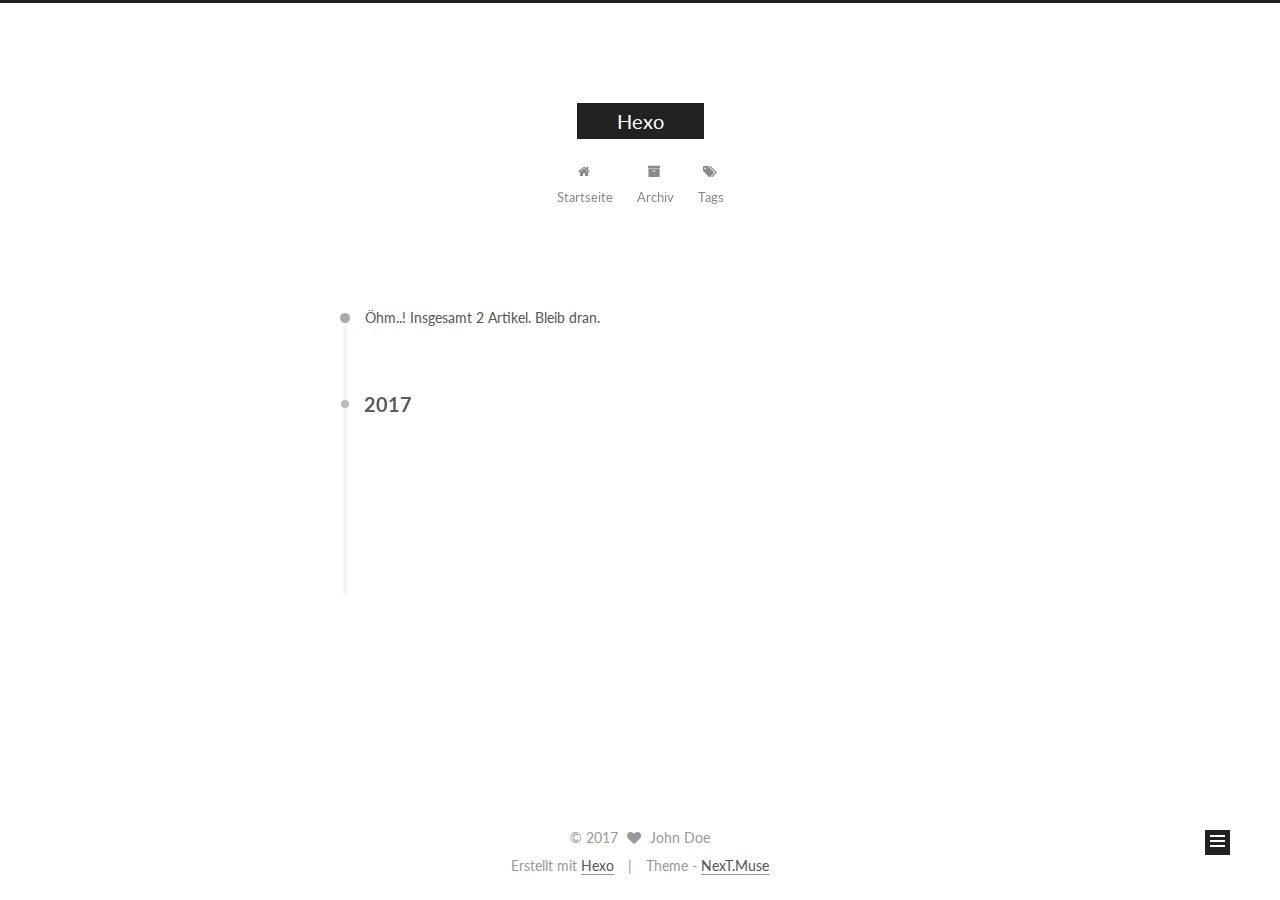
<file: archives/index.html>
<!doctype html>



  


<html class="theme-next muse use-motion" lang="">
<head>
  <meta charset="UTF-8"/>
<meta http-equiv="X-UA-Compatible" content="IE=edge" />
<meta name="viewport" content="width=device-width, initial-scale=1, maximum-scale=1"/>



<meta http-equiv="Cache-Control" content="no-transform" />
<meta http-equiv="Cache-Control" content="no-siteapp" />












  
  
  <link href="/lib/fancybox/source/jquery.fancybox.css?v=2.1.5" rel="stylesheet" type="text/css" />




  
  
  
  

  
    
    
  

  

  

  

  

  
    
    
    <link href="//fonts.googleapis.com/css?family=Lato:300,300italic,400,400italic,700,700italic&subset=latin,latin-ext" rel="stylesheet" type="text/css">
  






<link href="/lib/font-awesome/css/font-awesome.min.css?v=4.6.2" rel="stylesheet" type="text/css" />

<link href="/css/main.css?v=5.1.0" rel="stylesheet" type="text/css" />


  <meta name="keywords" content="Hexo, NexT" />








  <link rel="shortcut icon" type="image/x-icon" href="/favicon.ico?v=5.1.0" />






<meta property="og:type" content="website">
<meta property="og:title" content="Hexo">
<meta property="og:url" content="http://yoursite.com/archives/index.html">
<meta property="og:site_name" content="Hexo">
<meta name="twitter:card" content="summary">
<meta name="twitter:title" content="Hexo">



<script type="text/javascript" id="hexo.configurations">
  var NexT = window.NexT || {};
  var CONFIG = {
    root: '/',
    scheme: 'Muse',
    sidebar: {"position":"left","display":"post"},
    fancybox: true,
    motion: true,
    duoshuo: {
      userId: '0',
      author: 'Author'
    },
    algolia: {
      applicationID: '',
      apiKey: '',
      indexName: '',
      hits: {"per_page":10},
      labels: {"input_placeholder":"Search for Posts","hits_empty":"We didn't find any results for the search: ${query}","hits_stats":"${hits} results found in ${time} ms"}
    }
  };
</script>



  <link rel="canonical" href="http://yoursite.com/archives/"/>





  <title> Archiv | Hexo </title>
</head>

<body itemscope itemtype="http://schema.org/WebPage" lang="">

  










  
  
    
  

  <div class="container one-collumn sidebar-position-left  page-archive  ">
    <div class="headband"></div>

    <header id="header" class="header" itemscope itemtype="http://schema.org/WPHeader">
      <div class="header-inner"><div class="site-meta ">
  

  <div class="custom-logo-site-title">
    <a href="/"  class="brand" rel="start">
      <span class="logo-line-before"><i></i></span>
      <span class="site-title">Hexo</span>
      <span class="logo-line-after"><i></i></span>
    </a>
  </div>
    
      <p class="site-subtitle"></p>
    
</div>

<div class="site-nav-toggle">
  <button>
    <span class="btn-bar"></span>
    <span class="btn-bar"></span>
    <span class="btn-bar"></span>
  </button>
</div>

<nav class="site-nav">
  

  
    <ul id="menu" class="menu">
      
        
        <li class="menu-item menu-item-home">
          <a href="/" rel="section">
            
              <i class="menu-item-icon fa fa-fw fa-home"></i> <br />
            
            Startseite
          </a>
        </li>
      
        
        <li class="menu-item menu-item-archives">
          <a href="/archives" rel="section">
            
              <i class="menu-item-icon fa fa-fw fa-archive"></i> <br />
            
            Archiv
          </a>
        </li>
      
        
        <li class="menu-item menu-item-tags">
          <a href="/tags" rel="section">
            
              <i class="menu-item-icon fa fa-fw fa-tags"></i> <br />
            
            Tags
          </a>
        </li>
      

      
    </ul>
  

  
</nav>



 </div>
    </header>

    <main id="main" class="main">
      <div class="main-inner">
        <div class="content-wrap">
          <div id="content" class="content">
            

  <section id="posts" class="posts-collapse">
    <span class="archive-move-on"></span>

    <span class="archive-page-counter">
      
      
      
        
      
      Öhm..! Insgesamt 2 Artikel. Bleib dran.
    </span>

    

      
      
      

      
        
        <div class="collection-title">
          <h2 class="archive-year motion-element" id="archive-year-2017">2017</h2>
        </div>
      
      

      

  <article class="post post-type-normal" itemscope itemtype="http://schema.org/Article">
    <header class="post-header">

      <h1 class="post-title">
        
            <a class="post-title-link" href="/2017/02/07/My-New-Post/" itemprop="url">
              
                <span itemprop="name">My New Post</span>
              
            </a>
        
      </h1>

      <div class="post-meta">
        <time class="post-time" itemprop="dateCreated"
              datetime="2017-02-07T12:18:23+08:00"
              content="2017-02-07" >
          02-07
        </time>
      </div>

    </header>
  </article>



    

      
      
      

      
      

      

  <article class="post post-type-normal" itemscope itemtype="http://schema.org/Article">
    <header class="post-header">

      <h1 class="post-title">
        
            <a class="post-title-link" href="/2017/02/07/hello-world/" itemprop="url">
              
                <span itemprop="name">Hello World</span>
              
            </a>
        
      </h1>

      <div class="post-meta">
        <time class="post-time" itemprop="dateCreated"
              datetime="2017-02-07T11:32:39+08:00"
              content="2017-02-07" >
          02-07
        </time>
      </div>

    </header>
  </article>



    

  </section>

  


          
          </div>
          


          

        </div>
        
          
  
  <div class="sidebar-toggle">
    <div class="sidebar-toggle-line-wrap">
      <span class="sidebar-toggle-line sidebar-toggle-line-first"></span>
      <span class="sidebar-toggle-line sidebar-toggle-line-middle"></span>
      <span class="sidebar-toggle-line sidebar-toggle-line-last"></span>
    </div>
  </div>

  <aside id="sidebar" class="sidebar">
    <div class="sidebar-inner">

      

      

      <section class="site-overview sidebar-panel sidebar-panel-active">
        <div class="site-author motion-element" itemprop="author" itemscope itemtype="http://schema.org/Person">
          <img class="site-author-image" itemprop="image"
               src="/images/avatar.gif"
               alt="John Doe" />
          <p class="site-author-name" itemprop="name">John Doe</p>
          <p class="site-description motion-element" itemprop="description"></p>
        </div>
        <nav class="site-state motion-element">
        
          
            <div class="site-state-item site-state-posts">
              <a href="/archives">
                <span class="site-state-item-count">2</span>
                <span class="site-state-item-name">Artikel</span>
              </a>
            </div>
          

          

          

        </nav>

        

        <div class="links-of-author motion-element">
          
        </div>

        
        

        
        

        


      </section>

      

    </div>
  </aside>


        
      </div>
    </main>

    <footer id="footer" class="footer">
      <div class="footer-inner">
        <div class="copyright" >
  
  &copy; 
  <span itemprop="copyrightYear">2017</span>
  <span class="with-love">
    <i class="fa fa-heart"></i>
  </span>
  <span class="author" itemprop="copyrightHolder">John Doe</span>
</div>


<div class="powered-by">
  Erstellt mit  <a class="theme-link" href="https://hexo.io">Hexo</a>
</div>

<div class="theme-info">
  Theme -
  <a class="theme-link" href="https://github.com/iissnan/hexo-theme-next">
    NexT.Muse
  </a>
</div>


        

        
      </div>
    </footer>

    <div class="back-to-top">
      <i class="fa fa-arrow-up"></i>
    </div>
  </div>

  

<script type="text/javascript">
  if (Object.prototype.toString.call(window.Promise) !== '[object Function]') {
    window.Promise = null;
  }
</script>









  




  
  <script type="text/javascript" src="/lib/jquery/index.js?v=2.1.3"></script>

  
  <script type="text/javascript" src="/lib/fastclick/lib/fastclick.min.js?v=1.0.6"></script>

  
  <script type="text/javascript" src="/lib/jquery_lazyload/jquery.lazyload.js?v=1.9.7"></script>

  
  <script type="text/javascript" src="/lib/velocity/velocity.min.js?v=1.2.1"></script>

  
  <script type="text/javascript" src="/lib/velocity/velocity.ui.min.js?v=1.2.1"></script>

  
  <script type="text/javascript" src="/lib/fancybox/source/jquery.fancybox.pack.js?v=2.1.5"></script>


  


  <script type="text/javascript" src="/js/src/utils.js?v=5.1.0"></script>

  <script type="text/javascript" src="/js/src/motion.js?v=5.1.0"></script>



  
  

  
  
    <script type="text/javascript" id="motion.page.archive">
      $('.archive-year').velocity('transition.slideLeftIn');
    </script>
  


  


  <script type="text/javascript" src="/js/src/bootstrap.js?v=5.1.0"></script>



  



  




	





  





  

  




  
  

  

  

  

  


</body>
</html>
</file>
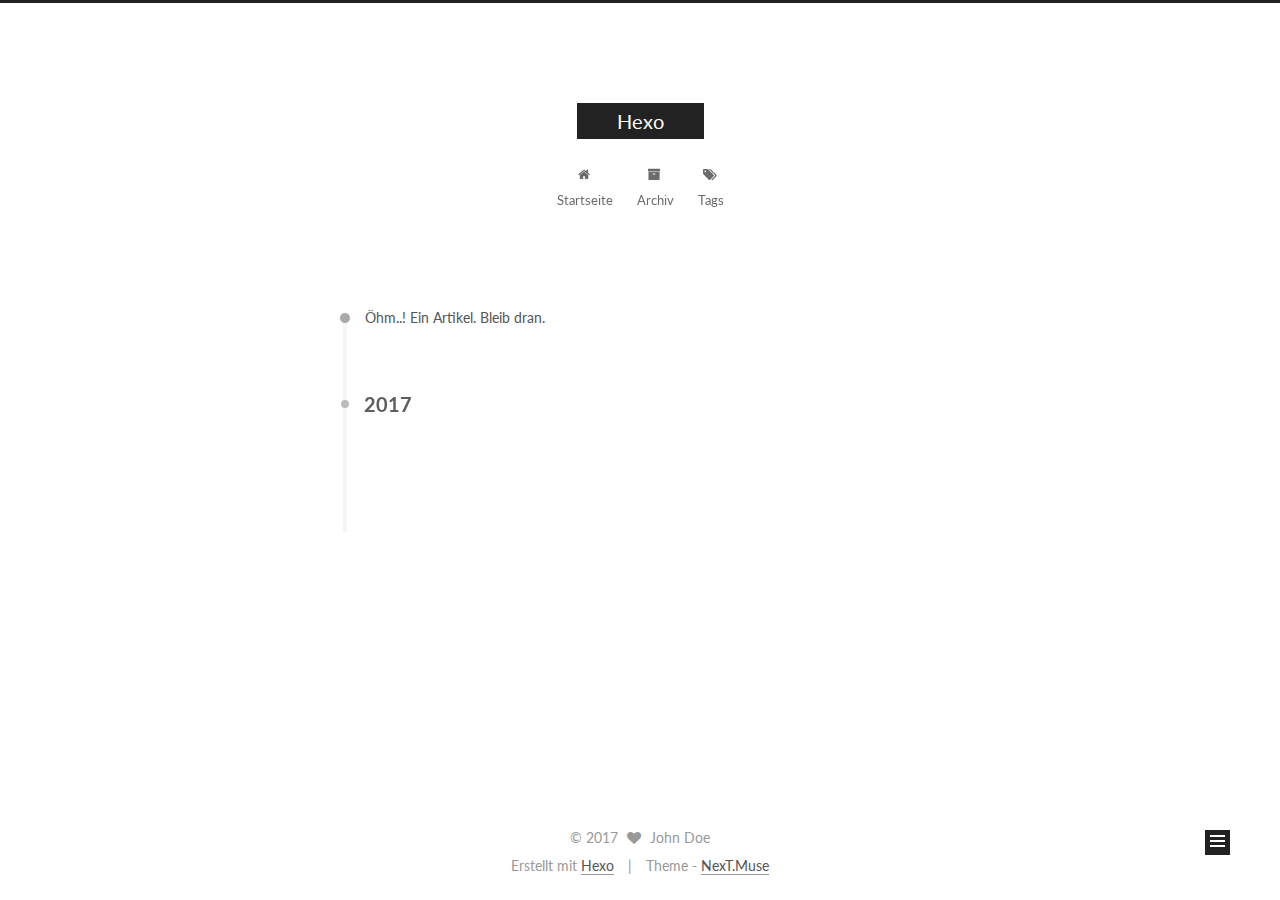
<file: archives/2017/index.html>
<!doctype html>



  


<html class="theme-next muse use-motion" lang="">
<head>
  <meta charset="UTF-8"/>
<meta http-equiv="X-UA-Compatible" content="IE=edge" />
<meta name="viewport" content="width=device-width, initial-scale=1, maximum-scale=1"/>



<meta http-equiv="Cache-Control" content="no-transform" />
<meta http-equiv="Cache-Control" content="no-siteapp" />












  
  
  <link href="/lib/fancybox/source/jquery.fancybox.css?v=2.1.5" rel="stylesheet" type="text/css" />




  
  
  
  

  
    
    
  

  

  

  

  

  
    
    
    <link href="//fonts.googleapis.com/css?family=Lato:300,300italic,400,400italic,700,700italic&subset=latin,latin-ext" rel="stylesheet" type="text/css">
  






<link href="/lib/font-awesome/css/font-awesome.min.css?v=4.6.2" rel="stylesheet" type="text/css" />

<link href="/css/main.css?v=5.1.0" rel="stylesheet" type="text/css" />


  <meta name="keywords" content="Hexo, NexT" />








  <link rel="shortcut icon" type="image/x-icon" href="/favicon.ico?v=5.1.0" />






<meta property="og:type" content="website">
<meta property="og:title" content="Hexo">
<meta property="og:url" content="http://yoursite.com/archives/2017/index.html">
<meta property="og:site_name" content="Hexo">
<meta name="twitter:card" content="summary">
<meta name="twitter:title" content="Hexo">



<script type="text/javascript" id="hexo.configurations">
  var NexT = window.NexT || {};
  var CONFIG = {
    root: '/',
    scheme: 'Muse',
    sidebar: {"position":"left","display":"post"},
    fancybox: true,
    motion: true,
    duoshuo: {
      userId: '0',
      author: 'Author'
    },
    algolia: {
      applicationID: '',
      apiKey: '',
      indexName: '',
      hits: {"per_page":10},
      labels: {"input_placeholder":"Search for Posts","hits_empty":"We didn't find any results for the search: ${query}","hits_stats":"${hits} results found in ${time} ms"}
    }
  };
</script>



  <link rel="canonical" href="http://yoursite.com/archives/2017/"/>





  <title> Archiv | Hexo </title>
</head>

<body itemscope itemtype="http://schema.org/WebPage" lang="">

  










  
  
    
  

  <div class="container one-collumn sidebar-position-left  page-archive  ">
    <div class="headband"></div>

    <header id="header" class="header" itemscope itemtype="http://schema.org/WPHeader">
      <div class="header-inner"><div class="site-meta ">
  

  <div class="custom-logo-site-title">
    <a href="/"  class="brand" rel="start">
      <span class="logo-line-before"><i></i></span>
      <span class="site-title">Hexo</span>
      <span class="logo-line-after"><i></i></span>
    </a>
  </div>
    
      <p class="site-subtitle"></p>
    
</div>

<div class="site-nav-toggle">
  <button>
    <span class="btn-bar"></span>
    <span class="btn-bar"></span>
    <span class="btn-bar"></span>
  </button>
</div>

<nav class="site-nav">
  

  
    <ul id="menu" class="menu">
      
        
        <li class="menu-item menu-item-home">
          <a href="/" rel="section">
            
              <i class="menu-item-icon fa fa-fw fa-home"></i> <br />
            
            Startseite
          </a>
        </li>
      
        
        <li class="menu-item menu-item-archives">
          <a href="/archives" rel="section">
            
              <i class="menu-item-icon fa fa-fw fa-archive"></i> <br />
            
            Archiv
          </a>
        </li>
      
        
        <li class="menu-item menu-item-tags">
          <a href="/tags" rel="section">
            
              <i class="menu-item-icon fa fa-fw fa-tags"></i> <br />
            
            Tags
          </a>
        </li>
      

      
    </ul>
  

  
</nav>



 </div>
    </header>

    <main id="main" class="main">
      <div class="main-inner">
        <div class="content-wrap">
          <div id="content" class="content">
            

  <section id="posts" class="posts-collapse">
    <span class="archive-move-on"></span>

    <span class="archive-page-counter">
      
      
      
        
      
      Öhm..! Ein Artikel. Bleib dran.
    </span>

    

      
      
      

      
        
        <div class="collection-title">
          <h2 class="archive-year motion-element" id="archive-year-2017">2017</h2>
        </div>
      
      

      

  <article class="post post-type-normal" itemscope itemtype="http://schema.org/Article">
    <header class="post-header">

      <h1 class="post-title">
        
            <a class="post-title-link" href="/2017/02/07/hello-world/" itemprop="url">
              
                <span itemprop="name">Hello World</span>
              
            </a>
        
      </h1>

      <div class="post-meta">
        <time class="post-time" itemprop="dateCreated"
              datetime="2017-02-07T11:32:39+08:00"
              content="2017-02-07" >
          02-07
        </time>
      </div>

    </header>
  </article>



    

  </section>

  


          
          </div>
          


          

        </div>
        
          
  
  <div class="sidebar-toggle">
    <div class="sidebar-toggle-line-wrap">
      <span class="sidebar-toggle-line sidebar-toggle-line-first"></span>
      <span class="sidebar-toggle-line sidebar-toggle-line-middle"></span>
      <span class="sidebar-toggle-line sidebar-toggle-line-last"></span>
    </div>
  </div>

  <aside id="sidebar" class="sidebar">
    <div class="sidebar-inner">

      

      

      <section class="site-overview sidebar-panel sidebar-panel-active">
        <div class="site-author motion-element" itemprop="author" itemscope itemtype="http://schema.org/Person">
          <img class="site-author-image" itemprop="image"
               src="/images/avatar.gif"
               alt="John Doe" />
          <p class="site-author-name" itemprop="name">John Doe</p>
          <p class="site-description motion-element" itemprop="description"></p>
        </div>
        <nav class="site-state motion-element">
        
          
            <div class="site-state-item site-state-posts">
              <a href="/archives">
                <span class="site-state-item-count">1</span>
                <span class="site-state-item-name">Artikel</span>
              </a>
            </div>
          

          

          

        </nav>

        

        <div class="links-of-author motion-element">
          
        </div>

        
        

        
        

        


      </section>

      

    </div>
  </aside>


        
      </div>
    </main>

    <footer id="footer" class="footer">
      <div class="footer-inner">
        <div class="copyright" >
  
  &copy; 
  <span itemprop="copyrightYear">2017</span>
  <span class="with-love">
    <i class="fa fa-heart"></i>
  </span>
  <span class="author" itemprop="copyrightHolder">John Doe</span>
</div>


<div class="powered-by">
  Erstellt mit  <a class="theme-link" href="https://hexo.io">Hexo</a>
</div>

<div class="theme-info">
  Theme -
  <a class="theme-link" href="https://github.com/iissnan/hexo-theme-next">
    NexT.Muse
  </a>
</div>


        

        
      </div>
    </footer>

    <div class="back-to-top">
      <i class="fa fa-arrow-up"></i>
    </div>
  </div>

  

<script type="text/javascript">
  if (Object.prototype.toString.call(window.Promise) !== '[object Function]') {
    window.Promise = null;
  }
</script>









  




  
  <script type="text/javascript" src="/lib/jquery/index.js?v=2.1.3"></script>

  
  <script type="text/javascript" src="/lib/fastclick/lib/fastclick.min.js?v=1.0.6"></script>

  
  <script type="text/javascript" src="/lib/jquery_lazyload/jquery.lazyload.js?v=1.9.7"></script>

  
  <script type="text/javascript" src="/lib/velocity/velocity.min.js?v=1.2.1"></script>

  
  <script type="text/javascript" src="/lib/velocity/velocity.ui.min.js?v=1.2.1"></script>

  
  <script type="text/javascript" src="/lib/fancybox/source/jquery.fancybox.pack.js?v=2.1.5"></script>


  


  <script type="text/javascript" src="/js/src/utils.js?v=5.1.0"></script>

  <script type="text/javascript" src="/js/src/motion.js?v=5.1.0"></script>



  
  

  
  
    <script type="text/javascript" id="motion.page.archive">
      $('.archive-year').velocity('transition.slideLeftIn');
    </script>
  


  


  <script type="text/javascript" src="/js/src/bootstrap.js?v=5.1.0"></script>



  



  




	





  





  

  




  
  

  

  

  

  


</body>
</html>
</file>
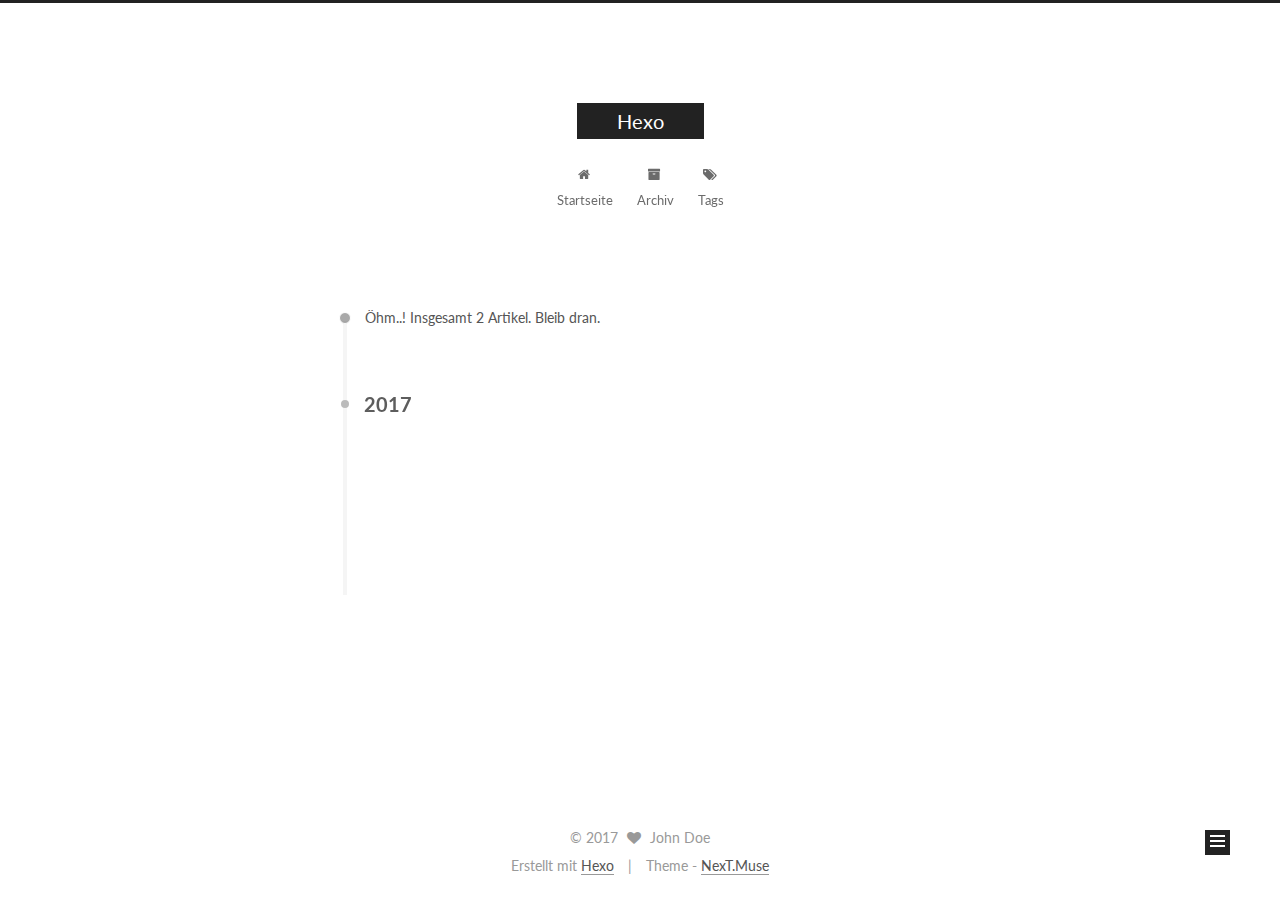
<file: archives/2017/02/index.html>
<!doctype html>



  


<html class="theme-next muse use-motion" lang="">
<head>
  <meta charset="UTF-8"/>
<meta http-equiv="X-UA-Compatible" content="IE=edge" />
<meta name="viewport" content="width=device-width, initial-scale=1, maximum-scale=1"/>



<meta http-equiv="Cache-Control" content="no-transform" />
<meta http-equiv="Cache-Control" content="no-siteapp" />












  
  
  <link href="/lib/fancybox/source/jquery.fancybox.css?v=2.1.5" rel="stylesheet" type="text/css" />




  
  
  
  

  
    
    
  

  

  

  

  

  
    
    
    <link href="//fonts.googleapis.com/css?family=Lato:300,300italic,400,400italic,700,700italic&subset=latin,latin-ext" rel="stylesheet" type="text/css">
  






<link href="/lib/font-awesome/css/font-awesome.min.css?v=4.6.2" rel="stylesheet" type="text/css" />

<link href="/css/main.css?v=5.1.0" rel="stylesheet" type="text/css" />


  <meta name="keywords" content="Hexo, NexT" />








  <link rel="shortcut icon" type="image/x-icon" href="/favicon.ico?v=5.1.0" />






<meta property="og:type" content="website">
<meta property="og:title" content="Hexo">
<meta property="og:url" content="http://yoursite.com/archives/2017/02/index.html">
<meta property="og:site_name" content="Hexo">
<meta name="twitter:card" content="summary">
<meta name="twitter:title" content="Hexo">



<script type="text/javascript" id="hexo.configurations">
  var NexT = window.NexT || {};
  var CONFIG = {
    root: '/',
    scheme: 'Muse',
    sidebar: {"position":"left","display":"post"},
    fancybox: true,
    motion: true,
    duoshuo: {
      userId: '0',
      author: 'Author'
    },
    algolia: {
      applicationID: '',
      apiKey: '',
      indexName: '',
      hits: {"per_page":10},
      labels: {"input_placeholder":"Search for Posts","hits_empty":"We didn't find any results for the search: ${query}","hits_stats":"${hits} results found in ${time} ms"}
    }
  };
</script>



  <link rel="canonical" href="http://yoursite.com/archives/2017/02/"/>





  <title> Archiv | Hexo </title>
</head>

<body itemscope itemtype="http://schema.org/WebPage" lang="">

  










  
  
    
  

  <div class="container one-collumn sidebar-position-left  page-archive  ">
    <div class="headband"></div>

    <header id="header" class="header" itemscope itemtype="http://schema.org/WPHeader">
      <div class="header-inner"><div class="site-meta ">
  

  <div class="custom-logo-site-title">
    <a href="/"  class="brand" rel="start">
      <span class="logo-line-before"><i></i></span>
      <span class="site-title">Hexo</span>
      <span class="logo-line-after"><i></i></span>
    </a>
  </div>
    
      <p class="site-subtitle"></p>
    
</div>

<div class="site-nav-toggle">
  <button>
    <span class="btn-bar"></span>
    <span class="btn-bar"></span>
    <span class="btn-bar"></span>
  </button>
</div>

<nav class="site-nav">
  

  
    <ul id="menu" class="menu">
      
        
        <li class="menu-item menu-item-home">
          <a href="/" rel="section">
            
              <i class="menu-item-icon fa fa-fw fa-home"></i> <br />
            
            Startseite
          </a>
        </li>
      
        
        <li class="menu-item menu-item-archives">
          <a href="/archives" rel="section">
            
              <i class="menu-item-icon fa fa-fw fa-archive"></i> <br />
            
            Archiv
          </a>
        </li>
      
        
        <li class="menu-item menu-item-tags">
          <a href="/tags" rel="section">
            
              <i class="menu-item-icon fa fa-fw fa-tags"></i> <br />
            
            Tags
          </a>
        </li>
      

      
    </ul>
  

  
</nav>



 </div>
    </header>

    <main id="main" class="main">
      <div class="main-inner">
        <div class="content-wrap">
          <div id="content" class="content">
            

  <section id="posts" class="posts-collapse">
    <span class="archive-move-on"></span>

    <span class="archive-page-counter">
      
      
      
        
      
      Öhm..! Insgesamt 2 Artikel. Bleib dran.
    </span>

    

      
      
      

      
        
        <div class="collection-title">
          <h2 class="archive-year motion-element" id="archive-year-2017">2017</h2>
        </div>
      
      

      

  <article class="post post-type-normal" itemscope itemtype="http://schema.org/Article">
    <header class="post-header">

      <h1 class="post-title">
        
            <a class="post-title-link" href="/2017/02/07/My-New-Post/" itemprop="url">
              
                <span itemprop="name">My New Post</span>
              
            </a>
        
      </h1>

      <div class="post-meta">
        <time class="post-time" itemprop="dateCreated"
              datetime="2017-02-07T12:18:23+08:00"
              content="2017-02-07" >
          02-07
        </time>
      </div>

    </header>
  </article>



    

      
      
      

      
      

      

  <article class="post post-type-normal" itemscope itemtype="http://schema.org/Article">
    <header class="post-header">

      <h1 class="post-title">
        
            <a class="post-title-link" href="/2017/02/07/hello-world/" itemprop="url">
              
                <span itemprop="name">Hello World</span>
              
            </a>
        
      </h1>

      <div class="post-meta">
        <time class="post-time" itemprop="dateCreated"
              datetime="2017-02-07T11:32:39+08:00"
              content="2017-02-07" >
          02-07
        </time>
      </div>

    </header>
  </article>



    

  </section>

  


          
          </div>
          


          

        </div>
        
          
  
  <div class="sidebar-toggle">
    <div class="sidebar-toggle-line-wrap">
      <span class="sidebar-toggle-line sidebar-toggle-line-first"></span>
      <span class="sidebar-toggle-line sidebar-toggle-line-middle"></span>
      <span class="sidebar-toggle-line sidebar-toggle-line-last"></span>
    </div>
  </div>

  <aside id="sidebar" class="sidebar">
    <div class="sidebar-inner">

      

      

      <section class="site-overview sidebar-panel sidebar-panel-active">
        <div class="site-author motion-element" itemprop="author" itemscope itemtype="http://schema.org/Person">
          <img class="site-author-image" itemprop="image"
               src="/images/avatar.gif"
               alt="John Doe" />
          <p class="site-author-name" itemprop="name">John Doe</p>
          <p class="site-description motion-element" itemprop="description"></p>
        </div>
        <nav class="site-state motion-element">
        
          
            <div class="site-state-item site-state-posts">
              <a href="/archives">
                <span class="site-state-item-count">2</span>
                <span class="site-state-item-name">Artikel</span>
              </a>
            </div>
          

          

          

        </nav>

        

        <div class="links-of-author motion-element">
          
        </div>

        
        

        
        

        


      </section>

      

    </div>
  </aside>


        
      </div>
    </main>

    <footer id="footer" class="footer">
      <div class="footer-inner">
        <div class="copyright" >
  
  &copy; 
  <span itemprop="copyrightYear">2017</span>
  <span class="with-love">
    <i class="fa fa-heart"></i>
  </span>
  <span class="author" itemprop="copyrightHolder">John Doe</span>
</div>


<div class="powered-by">
  Erstellt mit  <a class="theme-link" href="https://hexo.io">Hexo</a>
</div>

<div class="theme-info">
  Theme -
  <a class="theme-link" href="https://github.com/iissnan/hexo-theme-next">
    NexT.Muse
  </a>
</div>


        

        
      </div>
    </footer>

    <div class="back-to-top">
      <i class="fa fa-arrow-up"></i>
    </div>
  </div>

  

<script type="text/javascript">
  if (Object.prototype.toString.call(window.Promise) !== '[object Function]') {
    window.Promise = null;
  }
</script>









  




  
  <script type="text/javascript" src="/lib/jquery/index.js?v=2.1.3"></script>

  
  <script type="text/javascript" src="/lib/fastclick/lib/fastclick.min.js?v=1.0.6"></script>

  
  <script type="text/javascript" src="/lib/jquery_lazyload/jquery.lazyload.js?v=1.9.7"></script>

  
  <script type="text/javascript" src="/lib/velocity/velocity.min.js?v=1.2.1"></script>

  
  <script type="text/javascript" src="/lib/velocity/velocity.ui.min.js?v=1.2.1"></script>

  
  <script type="text/javascript" src="/lib/fancybox/source/jquery.fancybox.pack.js?v=2.1.5"></script>


  


  <script type="text/javascript" src="/js/src/utils.js?v=5.1.0"></script>

  <script type="text/javascript" src="/js/src/motion.js?v=5.1.0"></script>



  
  

  
  
    <script type="text/javascript" id="motion.page.archive">
      $('.archive-year').velocity('transition.slideLeftIn');
    </script>
  


  


  <script type="text/javascript" src="/js/src/bootstrap.js?v=5.1.0"></script>



  



  




	





  





  

  




  
  

  

  

  

  


</body>
</html>
</file>
<file: css/main.css>
/* normalize.css v3.0.2 | MIT License | git.io/normalize */
html {
  font-family: sans-serif; /* 1 */
  -ms-text-size-adjust: 100%; /* 2 */
  -webkit-text-size-adjust: 100%; /* 2 */
}
body {
  margin: 0;
}
article,
aside,
details,
figcaption,
figure,
footer,
header,
hgroup,
main,
menu,
nav,
section,
summary {
  display: block;
}
audio,
canvas,
progress,
video {
  display: inline-block; /* 1 */
  vertical-align: baseline; /* 2 */
}
audio:not([controls]) {
  display: none;
  height: 0;
}
[hidden],
template {
  display: none;
}
a {
  background-color: transparent;
}
a:active,
a:hover {
  outline: 0;
}
abbr[title] {
  border-bottom: 1px dotted;
}
b,
strong {
  font-weight: bold;
}
dfn {
  font-style: italic;
}
h1 {
  font-size: 2em;
  margin: 0.67em 0;
}
mark {
  background: #ff0;
  color: #000;
}
small {
  font-size: 80%;
}
sub,
sup {
  font-size: 75%;
  line-height: 0;
  position: relative;
  vertical-align: baseline;
}
sup {
  top: -0.5em;
}
sub {
  bottom: -0.25em;
}
img {
  border: 0;
}
svg:not(:root) {
  overflow: hidden;
}
figure {
  margin: 1em 40px;
}
hr {
  -moz-box-sizing: content-box;
  box-sizing: content-box;
  height: 0;
}
pre {
  overflow: auto;
}
code,
kbd,
pre,
samp {
  font-family: monospace, monospace;
  font-size: 1em;
}
button,
input,
optgroup,
select,
textarea {
  color: inherit; /* 1 */
  font: inherit; /* 2 */
  margin: 0; /* 3 */
}
button {
  overflow: visible;
}
button,
select {
  text-transform: none;
}
button,
html input[type="button"],
input[type="reset"],
input[type="submit"] {
  -webkit-appearance: button; /* 2 */
  cursor: pointer; /* 3 */
}
button[disabled],
html input[disabled] {
  cursor: default;
}
button::-moz-focus-inner,
input::-moz-focus-inner {
  border: 0;
  padding: 0;
}
input {
  line-height: normal;
}
input[type="checkbox"],
input[type="radio"] {
  box-sizing: border-box; /* 1 */
  padding: 0; /* 2 */
}
input[type="number"]::-webkit-inner-spin-button,
input[type="number"]::-webkit-outer-spin-button {
  height: auto;
}
input[type="search"] {
  -webkit-appearance: textfield; /* 1 */
  -moz-box-sizing: content-box;
  -webkit-box-sizing: content-box; /* 2 */
  box-sizing: content-box;
}
input[type="search"]::-webkit-search-cancel-button,
input[type="search"]::-webkit-search-decoration {
  -webkit-appearance: none;
}
fieldset {
  border: 1px solid #c0c0c0;
  margin: 0 2px;
  padding: 0.35em 0.625em 0.75em;
}
legend {
  border: 0; /* 1 */
  padding: 0; /* 2 */
}
textarea {
  overflow: auto;
}
optgroup {
  font-weight: bold;
}
table {
  border-collapse: collapse;
  border-spacing: 0;
}
td,
th {
  padding: 0;
}
::selection {
  background: #262a30;
  color: #fff;
}
body {
  position: relative;
  font-family: 'Lato', "PingFang SC", "Microsoft YaHei", sans-serif;
  font-size: 14px;
  line-height: 2;
  color: #555;
  background: #fff;
}
@media (max-width: 767px) {
  body {
    padding-right: 0 !important;
  }
}
@media (min-width: 768px) and (max-width: 991px) {
  body {
    padding-right: 0 !important;
  }
}
@media (min-width: 1600px) {
  body {
    font-size: 16px;
  }
}
h1,
h2,
h3,
h4,
h5,
h6 {
  margin: 0;
  padding: 0;
  font-weight: bold;
  line-height: 1.5;
  font-family: 'Lato', "PingFang SC", "Microsoft YaHei", sans-serif;
}
h2,
h3,
h4,
h5,
h6 {
  margin: 20px 0 15px;
}
h1 {
  font-size: 22px;
}
@media (max-width: 767px) {
  h1 {
    font-size: 18px;
  }
}
h2 {
  font-size: 20px;
}
@media (max-width: 767px) {
  h2 {
    font-size: 16px;
  }
}
h3 {
  font-size: 18px;
}
@media (max-width: 767px) {
  h3 {
    font-size: 14px;
  }
}
h4 {
  font-size: 16px;
}
@media (max-width: 767px) {
  h4 {
    font-size: 12px;
  }
}
h5 {
  font-size: 14px;
}
@media (max-width: 767px) {
  h5 {
    font-size: 10px;
  }
}
h6 {
  font-size: 12px;
}
@media (max-width: 767px) {
  h6 {
    font-size: 8px;
  }
}
p {
  margin: 0 0 25px 0;
}
a {
  color: #555;
  text-decoration: none;
  border-bottom: 1px solid #999;
  word-wrap: break-word;
}
a:hover {
  color: #222;
  border-bottom-color: #222;
}
ul {
  list-style: none;
}
blockquote {
  margin: 0;
  padding: 0;
}
img {
  display: block;
  margin: auto;
  max-width: 100%;
  height: auto;
}
hr {
  margin: 40px 0;
  height: 3px;
  border: none;
  background-color: #ddd;
  background-image: repeating-linear-gradient(-45deg, #fff, #fff 4px, transparent 4px, transparent 8px);
}
blockquote {
  padding: 0 15px;
  color: #666;
  border-left: 4px solid #ddd;
}
blockquote cite::before {
  content: "-";
  padding: 0 5px;
}
dt {
  font-weight: 700;
}
dd {
  margin: 0;
  padding: 0;
}
.text-left {
  text-align: left;
}
.text-center {
  text-align: center;
}
.text-right {
  text-align: right;
}
.text-justify {
  text-align: justify;
}
.text-nowrap {
  white-space: nowrap;
}
.text-lowercase {
  text-transform: lowercase;
}
.text-uppercase {
  text-transform: uppercase;
}
.text-capitalize {
  text-transform: capitalize;
}
.center-block {
  display: block;
  margin-left: auto;
  margin-right: auto;
}
.clearfix:before,
.clearfix:after {
  content: " ";
  display: table;
}
.clearfix:after {
  clear: both;
}
.pullquote {
  width: 45%;
}
.pullquote.left {
  float: left;
  margin-left: 5px;
  margin-right: 10px;
}
.pullquote.right {
  float: right;
  margin-left: 10px;
  margin-right: 5px;
}
.affix.affix.affix {
  position: fixed;
}
.translation {
  margin-top: -20px;
  font-size: 14px;
  color: #999;
}
.scrollbar-measure {
  width: 100px;
  height: 100px;
  overflow: scroll;
  position: absolute;
  top: -9999px;
}
.use-motion .motion-element {
  opacity: 0;
}
#local-search-input {
  padding: 3px;
  border: none;
  text-indent: 14px;
  border-radius: 0;
  width: 140px;
  outline: none;
  border-bottom: 1px solid #999;
  background: inherit;
  opacity: 0.5;
}
#local-search-input:focus {
  opacity: 1;
}
.search-icon {
  position: absolute;
  top: 9px;
}
table {
  margin: 20px 0;
  width: 100%;
  border-collapse: collapse;
  border-spacing: 0;
  border: 1px solid #ddd;
  font-size: 14px;
  table-layout: fixed;
  word-wrap: break-all;
}
table>tbody>tr:nth-of-type(odd) {
  background-color: #f9f9f9;
}
table>tbody>tr:hover {
  background-color: #f5f5f5;
}
caption,
th,
td {
  padding: 8px;
  text-align: left;
  vertical-align: middle;
  font-weight: normal;
}
th,
td {
  border-bottom: 3px solid #ddd;
  border-right: 1px solid #eee;
}
th {
  padding-bottom: 10px;
  font-weight: 700;
}
td {
  border-bottom-width: 1px;
}
html,
body {
  height: 100%;
}
.container {
  position: relative;
  min-height: 100%;
}
.header-inner {
  margin: 0 auto;
  padding: 100px 0 70px;
  width: 700px;
}
@media (min-width: 1600px) {
  .container .header-inner {
    width: 900px;
  }
}
.main {
  padding-bottom: 150px;
}
.main-inner {
  margin: 0 auto;
  width: 700px;
}
@media (min-width: 1600px) {
  .container .main-inner {
    width: 900px;
  }
}
.footer {
  position: absolute;
  left: 0;
  bottom: 0;
  width: 100%;
  min-height: 50px;
}
.footer-inner {
  box-sizing: border-box;
  margin: 20px auto;
  width: 700px;
}
@media (min-width: 1600px) {
  .container .footer-inner {
    width: 900px;
  }
}
pre,
.highlight {
  overflow: auto;
  margin: 20px 0;
  padding: 0;
  font-size: 13px;
  color: #4d4d4c;
  background: #f7f7f7;
  line-height: 1.6;
}
pre,
code {
  font-family: consolas, Menlo, "PingFang SC", "Microsoft YaHei", monospace;
}
code {
  padding: 2px 4px;
  word-wrap: break-word;
  color: #4d4d4c;
  background: #f7f7f7;
  border-radius: 3px;
  font-size: 13px;
}
pre code {
  padding: 0;
  color: #4d4d4c;
  background: none;
  text-shadow: none;
}
.highlight {
  border-radius: 1px;
}
.highlight pre {
  border: none;
  margin: 0;
  padding: 10px 0;
}
.highlight table {
  margin: 0;
  width: auto;
  border: none;
}
.highlight td {
  border: none;
  padding: 0;
}
.highlight figcaption {
  font-size: 1em;
  color: #4d4d4c;
  line-height: 1em;
  margin-bottom: 1em;
}
.highlight figcaption:before,
.highlight figcaption:after {
  content: " ";
  display: table;
}
.highlight figcaption:after {
  clear: both;
}
.highlight figcaption a {
  float: right;
  color: #4d4d4c;
}
.highlight figcaption a:hover {
  border-bottom-color: #4d4d4c;
}
.highlight .gutter pre {
  padding-left: 10px;
  padding-right: 10px;
  color: #869194;
  text-align: right;
  background-color: #eff2f3;
}
.highlight .code pre {
  padding-left: 10px;
  padding-right: 10px;
  background-color: #f7f7f7;
}
.highlight .line {
  height: 20px;
}
.gutter {
  -webkit-user-select: none;
  -moz-user-select: none;
  -ms-user-select: none;
  user-select: none;
}
.gist table {
  width: auto;
}
.gist table td {
  border: none;
}
pre .deletion {
  background: #fdd;
}
pre .addition {
  background: #dfd;
}
pre .meta {
  color: #8959a8;
}
pre .comment {
  color: #8e908c;
}
pre .variable,
pre .attribute,
pre .tag,
pre .regexp,
pre .ruby .constant,
pre .xml .tag .title,
pre .xml .pi,
pre .xml .doctype,
pre .html .doctype,
pre .css .id,
pre .css .class,
pre .css .pseudo {
  color: #c82829;
}
pre .number,
pre .preprocessor,
pre .built_in,
pre .literal,
pre .params,
pre .constant,
pre .command {
  color: #f5871f;
}
pre .ruby .class .title,
pre .css .rules .attribute,
pre .string,
pre .value,
pre .inheritance,
pre .header,
pre .ruby .symbol,
pre .xml .cdata,
pre .special,
pre .number,
pre .formula {
  color: #718c00;
}
pre .title,
pre .css .hexcolor {
  color: #3e999f;
}
pre .function,
pre .python .decorator,
pre .python .title,
pre .ruby .function .title,
pre .ruby .title .keyword,
pre .perl .sub,
pre .javascript .title,
pre .coffeescript .title {
  color: #4271ae;
}
pre .keyword,
pre .javascript .function {
  color: #8959a8;
}
.full-image.full-image.full-image {
  border: none;
  max-width: 100%;
  width: auto;
  margin: 20px auto;
}
@media (min-width: 992px) {
  .full-image.full-image.full-image {
    max-width: none;
    width: 110%;
    margin: 25px -5%;
  }
}
.blockquote-center,
.page-home .post-type-quote blockquote,
.page-post-detail .post-type-quote blockquote {
  position: relative;
  margin: 40px 0;
  padding: 0;
  border-left: none;
  text-align: center;
}
.blockquote-center::before,
.page-home .post-type-quote blockquote::before,
.page-post-detail .post-type-quote blockquote::before,
.blockquote-center::after,
.page-home .post-type-quote blockquote::after,
.page-post-detail .post-type-quote blockquote::after {
  position: absolute;
  content: ' ';
  display: block;
  width: 100%;
  height: 24px;
  opacity: 0.2;
  background-repeat: no-repeat;
  background-position: 0 -6px;
  background-size: 22px 22px;
}
.blockquote-center::before,
.page-home .post-type-quote blockquote::before,
.page-post-detail .post-type-quote blockquote::before {
  top: -20px;
  background-image: url("../images/quote-l.svg");
  border-top: 1px solid #ccc;
}
.blockquote-center::after,
.page-home .post-type-quote blockquote::after,
.page-post-detail .post-type-quote blockquote::after {
  bottom: -20px;
  background-image: url("../images/quote-r.svg");
  border-bottom: 1px solid #ccc;
  background-position: 100% 8px;
}
.blockquote-center p,
.page-home .post-type-quote blockquote p,
.page-post-detail .post-type-quote blockquote p,
.blockquote-center div,
.page-home .post-type-quote blockquote div,
.page-post-detail .post-type-quote blockquote div {
  text-align: center;
}
.post .post-body .group-picture img {
  box-sizing: border-box;
  padding: 0 3px;
  border: none;
}
.post .group-picture-row {
  overflow: hidden;
  margin-top: 6px;
}
.post .group-picture-row:first-child {
  margin-top: 0;
}
.post .group-picture-column {
  float: left;
}
.page-post-detail .post-body .group-picture-column {
  float: none;
  margin-top: 10px;
  width: auto !important;
}
.page-post-detail .post-body .group-picture-column img {
  margin: 0 auto;
}
.page-archive .group-picture-container {
  overflow: hidden;
}
.page-archive .group-picture-row {
  float: left;
}
.page-archive .group-picture-row:first-child {
  margin-top: 6px;
}
.page-archive .group-picture-column {
  max-width: 150px;
  max-height: 150px;
}
.note {
  padding: 20px;
  margin: 20px 0;
  border: 1px solid #eee;
  border-left-width: 5px;
  border-radius: 3px;
}
.note h2,
.note h3,
.note h4,
.note h5,
.note h6 {
  margin-top: 0;
  margin-bottom: 5px;
}
.note p:last-child {
  margin-bottom: 0;
}
.note code {
  border-radius: 3px;
}
.note+.note {
  margin-top: -5px;
}
.default {
  border-left-color: #777;
}
.default h2,
.default h3,
.default h4,
.default h5,
.default h6 {
  color: #777;
}
.primary {
  border-left-color: #428bca;
}
.primary h2,
.primary h3,
.primary h4,
.primary h5,
.primary h6 {
  color: #428bca;
}
.success {
  border-left-color: #5cb85c;
}
.success h2,
.success h3,
.success h4,
.success h5,
.success h6 {
  color: #5cb85c;
}
.danger {
  border-left-color: #d9534f;
}
.danger h2,
.danger h3,
.danger h4,
.danger h5,
.danger h6 {
  color: #d9534f;
}
.warning {
  border-left-color: #f0ad4e;
}
.warning h2,
.warning h3,
.warning h4,
.warning h5,
.warning h6 {
  color: #f0ad4e;
}
.info {
  border-left-color: #5bc0de;
}
.info h2,
.info h3,
.info h4,
.info h5,
.info h6 {
  color: #5bc0de;
}
.btn {
  display: inline-block;
  padding: 0 20px;
  font-size: 14px;
  color: #fff;
  background: #222;
  border: 2px solid #222;
  text-decoration: none;
  border-radius: 0;
  transition-property: background-color;
  transition-duration: 0.2s;
  transition-timing-function: ease-in-out;
  transition-delay: 0s;
}
.btn:hover,
.post-more-link .btn:hover {
  border-color: #222;
  color: #222;
  background: #fff;
}
.btn-bar {
  display: block;
  width: 22px;
  height: 2px;
  background: #555;
  border-radius: 1px;
}
.btn-bar+.btn-bar {
  margin-top: 4px;
}
.pagination {
  margin: 120px 0 40px;
  text-align: center;
  border-top: 1px solid #eee;
}
.page-number-basic,
.pagination .prev,
.pagination .next,
.pagination .page-number,
.pagination .space {
  display: inline-block;
  position: relative;
  top: -1px;
  margin: 0 10px;
  padding: 0 10px;
  line-height: 30px;
}
@media (max-width: 767px) {
  .page-number-basic,
  .pagination .prev,
  .pagination .next,
  .pagination .page-number,
  .pagination .space {
    margin: 0 5px;
  }
}
.pagination .prev,
.pagination .next,
.pagination .page-number {
  border-bottom: 0;
  border-top: 1px solid #eee;
  transition-property: border-color;
  transition-duration: 0.2s;
  transition-timing-function: ease-in-out;
  transition-delay: 0s;
}
.pagination .prev:hover,
.pagination .next:hover,
.pagination .page-number:hover {
  border-top-color: #222;
}
.pagination .space {
  padding: 0;
  margin: 0;
}
.pagination .prev {
  margin-left: 0;
}
.pagination .next {
  margin-right: 0;
}
.pagination .page-number.current {
  color: #fff;
  background: #ccc;
  border-top-color: #ccc;
}
@media (max-width: 767px) {
  .pagination {
    border-top: none;
  }
  .pagination .prev,
  .pagination .next,
  .pagination .page-number {
    margin-bottom: 10px;
    border-top: 0;
    border-bottom: 1px solid #eee;
  }
  .pagination .prev:hover,
  .pagination .next:hover,
  .pagination .page-number:hover {
    border-bottom-color: #222;
  }
}
.comments {
  margin: 60px 20px 0;
}
.tag-cloud {
  text-align: center;
}
.tag-cloud a {
  display: inline-block;
  margin: 10px;
}
.back-to-top {
  box-sizing: border-box;
  position: fixed;
  bottom: -100px;
  right: 50px;
  z-index: 1050;
  padding: 0 6px;
  width: 25px;
  background: #222;
  font-size: 12px;
  opacity: 1;
  color: #fff;
  cursor: pointer;
  text-align: center;
  -webkit-transform: translateZ(0);
  transition-property: bottom;
  transition-duration: 0.2s;
  transition-timing-function: ease-in-out;
  transition-delay: 0s;
}
@media (max-width: 767px) {
  .back-to-top {
    display: none;
  }
}
@media (min-width: 768px) and (max-width: 991px) {
  .back-to-top {
    display: none;
  }
}
.back-to-top.back-to-top-on {
  bottom: 19px;
}
.header {
  background: #fff;
}
.header-inner {
  position: relative;
}
.headband {
  height: 3px;
  background: #222;
}
.site-meta {
  margin: 0;
  text-align: center;
}
@media (max-width: 767px) {
  .site-meta {
    text-align: center;
  }
}
.brand {
  position: relative;
  display: inline-block;
  padding: 0 40px;
  color: #fff;
  background: #222;
  border-bottom: none;
}
.brand:hover {
  color: #fff;
}
.logo {
  display: inline-block;
  margin-right: 5px;
  line-height: 36px;
  vertical-align: top;
}
.site-title {
  display: inline-block;
  vertical-align: top;
  line-height: 36px;
  font-size: 20px;
  font-weight: normal;
  font-family: 'Lato', "PingFang SC", "Microsoft YaHei", sans-serif;
}
.site-subtitle {
  margin-top: 10px;
  font-size: 13px;
  color: #999;
}
.use-motion .brand {
  opacity: 0;
}
.use-motion .logo,
.use-motion .site-title,
.use-motion .site-subtitle {
  opacity: 0;
  position: relative;
  top: -10px;
}
.site-nav-toggle {
  display: none;
  position: absolute;
  top: 10px;
  left: 10px;
}
@media (max-width: 767px) {
  .site-nav-toggle {
    display: block;
  }
}
.site-nav-toggle button {
  margin-top: 2px;
  padding: 9px 10px;
  background: transparent;
  border: none;
}
@media (max-width: 767px) {
  .site-nav {
    display: none;
    margin: 0 -10px;
    padding: 0 10px;
    clear: both;
    border-top: 1px solid #ddd;
  }
}
@media (min-width: 768px) and (max-width: 991px) {
  .site-nav {
    display: block !important;
  }
}
@media (min-width: 992px) {
  .site-nav {
    display: block !important;
  }
}
.menu {
  margin-top: 20px;
  padding-left: 0;
  text-align: center;
}
.menu .menu-item {
  display: inline-block;
  margin: 0 10px;
}
@media screen and (max-width: 767px) {
  .menu .menu-item {
    margin-top: 10px;
  }
}
.menu .menu-item a {
  display: block;
  font-size: 13px;
  text-transform: capitalize;
  line-height: inherit;
  border-bottom: 1px solid transparent;
  transition-property: border-color;
  transition-duration: 0.2s;
  transition-timing-function: ease-in-out;
  transition-delay: 0s;
}
.menu .menu-item a:hover {
  border-bottom-color: #222;
}
.menu .menu-item .fa {
  margin-right: 5px;
}
.use-motion .menu-item {
  opacity: 0;
}
.post-body {
  font-family: 'Lato', "PingFang SC", "Microsoft YaHei", sans-serif;
}
@media (max-width: 767px) {
  .post-body {
    word-break: break-word;
  }
}
.post-body .fancybox img {
  display: block !important;
  margin: 0 auto;
  cursor: pointer;
  cursor: zoom-in;
  cursor: -webkit-zoom-in;
}
.post-body .image-caption,
.post-body .figure .caption {
  margin: 10px auto 15px;
  text-align: center;
  font-size: 14px;
  color: #999;
  font-weight: bold;
  line-height: 1;
}
.post-sticky-flag {
  display: inline-block;
  font-size: 16px;
  -ms-transform: rotate(30deg);
  -webkit-transform: rotate(30deg);
  -moz-transform: rotate(30deg);
  -ms-transform: rotate(30deg);
  -o-transform: rotate(30deg);
  transform: rotate(30deg);
}
.posts-expand {
  padding-top: 40px;
}
@media (max-width: 767px) {
  .posts-expand {
    margin: 0 20px;
  }
  .post-body pre,
  .post-body .highlight {
    padding: 10px;
  }
  .post-body pre .gutter pre,
  .post-body .highlight .gutter pre {
    padding-right: 10px;
  }
}
@media (min-width: 992px) {
  .posts-expand .post-body {
    text-align: justify;
  }
}
.posts-expand .post-body h2,
.posts-expand .post-body h3,
.posts-expand .post-body h4,
.posts-expand .post-body h5,
.posts-expand .post-body h6 {
  padding-top: 10px;
}
.posts-expand .post-body h2 .header-anchor,
.posts-expand .post-body h3 .header-anchor,
.posts-expand .post-body h4 .header-anchor,
.posts-expand .post-body h5 .header-anchor,
.posts-expand .post-body h6 .header-anchor {
  float: right;
  margin-left: 10px;
  color: #ccc;
  border-bottom-style: none;
  visibility: hidden;
}
.posts-expand .post-body h2 .header-anchor:hover,
.posts-expand .post-body h3 .header-anchor:hover,
.posts-expand .post-body h4 .header-anchor:hover,
.posts-expand .post-body h5 .header-anchor:hover,
.posts-expand .post-body h6 .header-anchor:hover {
  color: inherit;
}
.posts-expand .post-body h2:hover .header-anchor,
.posts-expand .post-body h3:hover .header-anchor,
.posts-expand .post-body h4:hover .header-anchor,
.posts-expand .post-body h5:hover .header-anchor,
.posts-expand .post-body h6:hover .header-anchor {
  visibility: visible;
}
.posts-expand .post-body ul li {
  list-style: circle;
}
.posts-expand .post-body img {
  box-sizing: border-box;
  margin: auto;
  padding: 3px;
  border: 1px solid #ddd;
}
.posts-expand .fancybox img {
  margin: 0 auto;
}
@media (max-width: 767px) {
  .posts-collapse {
    margin: 0 20px;
  }
  .posts-collapse .post-title,
  .posts-collapse .post-meta {
    display: block;
    width: auto;
    text-align: left;
  }
}
.posts-collapse {
  position: relative;
  z-index: 1010;
  margin-left: 55px;
}
.posts-collapse::after {
  content: " ";
  position: absolute;
  top: 20px;
  left: 0;
  margin-left: -2px;
  width: 4px;
  height: 100%;
  background: #f5f5f5;
  z-index: -1;
}
@media (max-width: 767px) {
  .posts-collapse {
    margin: 0 20px;
  }
}
.posts-collapse .collection-title {
  position: relative;
  margin: 60px 0;
}
.posts-collapse .collection-title h2 {
  margin-left: 20px;
}
.posts-collapse .collection-title small {
  color: #bbb;
}
.posts-collapse .collection-title::before {
  content: " ";
  position: absolute;
  left: 0;
  top: 50%;
  margin-left: -4px;
  margin-top: -4px;
  width: 8px;
  height: 8px;
  background: #bbb;
  border-radius: 50%;
}
.posts-collapse .post {
  margin: 30px 0;
}
.posts-collapse .post-header {
  position: relative;
  transition-duration: 0.2s;
  transition-timing-function: ease-in-out;
  transition-delay: 0s;
  transition-property: border;
  border-bottom: 1px dashed #ccc;
}
.posts-collapse .post-header::before {
  content: " ";
  position: absolute;
  left: 0;
  top: 12px;
  width: 6px;
  height: 6px;
  margin-left: -4px;
  background: #bbb;
  border-radius: 50%;
  border: 1px solid #fff;
  transition-duration: 0.2s;
  transition-timing-function: ease-in-out;
  transition-delay: 0s;
  transition-property: background;
}
.posts-collapse .post-header:hover {
  border-bottom-color: #666;
}
.posts-collapse .post-header:hover::before {
  background: #222;
}
.posts-collapse .post-meta {
  position: absolute;
  font-size: 12px;
  left: 20px;
  top: 5px;
}
.posts-collapse .post-comments-count {
  display: none;
}
.posts-collapse .post-title {
  margin-left: 60px;
  font-size: 16px;
  font-weight: normal;
  line-height: inherit;
}
.posts-collapse .post-title::after {
  margin-left: 3px;
  opacity: 0.6;
}
.posts-collapse .post-title a {
  color: #666;
  border-bottom: none;
}
.page-home .post-type-quote .post-header,
.page-post-detail .post-type-quote .post-header,
.page-home .post-type-quote .post-tags,
.page-post-detail .post-type-quote .post-tags {
  display: none;
}
.posts-expand .post-title {
  font-size: 26px;
  text-align: center;
  word-break: break-word;
  font-weight: 400;
}
@media (max-width: 767px) {
  .posts-expand .post-title {
    font-size: 22px;
  }
}
.posts-expand .post-title-link {
  display: inline-block;
  position: relative;
  color: #555;
  border-bottom: none;
  line-height: 1.2;
  vertical-align: top;
}
.posts-expand .post-title-link::before {
  content: "";
  position: absolute;
  width: 100%;
  height: 2px;
  bottom: 0;
  left: 0;
  background-color: #000;
  visibility: hidden;
  -webkit-transform: scaleX(0);
  -moz-transform: scaleX(0);
  -ms-transform: scaleX(0);
  -o-transform: scaleX(0);
  transform: scaleX(0);
  transition-duration: 0.2s;
  transition-timing-function: ease-in-out;
  transition-delay: 0s;
}
.posts-expand .post-title-link:hover::before {
  visibility: visible;
  -webkit-transform: scaleX(1);
  -moz-transform: scaleX(1);
  -ms-transform: scaleX(1);
  -o-transform: scaleX(1);
  transform: scaleX(1);
}
.posts-expand .post-title-link .fa {
  font-size: 16px;
}
.posts-expand .post-meta {
  margin: 3px 0 60px 0;
  color: #999;
  font-family: 'Lato', "PingFang SC", "Microsoft YaHei", sans-serif;
  font-size: 12px;
  text-align: center;
}
.posts-expand .post-meta .post-category-list {
  display: inline-block;
  margin: 0;
  padding: 3px;
}
.posts-expand .post-meta .post-category-list-link {
  color: #999;
}
.posts-expand .post-meta .post-description {
  font-size: 14px;
  margin-top: 2px;
}
.post-meta-divider {
  margin: 0 0.5em;
}
.post-meta-item-icon {
  margin-right: 3px;
}
@media (min-width: 768px) and (max-width: 991px) {
  .post-meta-item-icon {
    display: inline-block;
  }
}
@media (max-width: 767px) {
  .post-meta-item-icon {
    display: inline-block;
  }
}
@media (min-width: 768px) and (max-width: 991px) {
  .post-meta-item-text {
    display: none;
  }
}
@media (max-width: 767px) {
  .post-meta-item-text {
    display: none;
  }
}
@media (max-width: 767px) {
  .posts-expand .post-comments-count {
    display: none;
  }
}
.post-more-link {
  margin-top: 50px;
}
.post-more-link .btn {
  color: #fff;
  font-size: 14px;
  background: #222;
  border-radius: 0;
  line-height: 2;
  margin: 0 4px 8px 4px;
}
.post-more-link .fa-fw {
  width: 1.285714285714286em;
  text-align: left;
}
.posts-expand .post-tags {
  margin-top: 40px;
  text-align: center;
}
.posts-expand .post-tags a {
  display: inline-block;
  margin-right: 10px;
  font-size: 13px;
}
.post-nav {
  display: table;
  margin-top: 60px;
  width: 100%;
  border-top: 1px solid #eee;
}
.post-nav-divider {
  display: table-cell;
  width: 10%;
}
.post-nav-item {
  display: table-cell;
  padding: 10px 0 0 0;
  width: 45%;
  vertical-align: top;
}
.post-nav-item a {
  position: relative;
  display: block;
  line-height: 25px;
  font-size: 14px;
  color: #555;
  border-bottom: none;
}
.post-nav-item a:hover {
  color: #222;
  border-bottom: none;
}
.post-nav-item a:active {
  top: 2px;
}
.post-nav-item .fa {
  position: absolute;
  top: 8px;
  left: 0;
  font-size: 12px;
}
.post-nav-next a {
  padding-left: 15px;
}
.post-nav-prev {
  text-align: right;
}
.post-nav-prev a {
  padding-right: 15px;
}
.post-nav-prev .fa {
  right: 0;
  left: auto;
}
.posts-expand .post-eof {
  display: block;
  margin: 80px auto 60px;
  width: 8%;
  height: 1px;
  background: #ccc;
  text-align: center;
}
.post:last-child .post-eof.post-eof.post-eof {
  display: none;
}
.post-gallery {
  display: table;
  table-layout: fixed;
  width: 100%;
  border-collapse: separate;
}
.post-gallery-row {
  display: table-row;
}
.post-gallery .post-gallery-img {
  display: table-cell;
  text-align: center;
  vertical-align: middle;
  border: none;
}
.post-gallery .post-gallery-img img {
  max-width: 100%;
  max-height: 100%;
  border: none;
}
.fancybox-close,
.fancybox-close:hover {
  border: none;
}
.sidebar {
  position: fixed;
  right: 0;
  top: 0;
  bottom: 0;
  width: 0;
  z-index: 1040;
  box-shadow: inset 0 2px 6px #000;
  background: #222;
  -webkit-transform: translateZ(0);
}
.sidebar a {
  color: #999;
  border-bottom-color: #555;
}
.sidebar a:hover {
  color: #eee;
}
@media (min-width: 768px) and (max-width: 991px) {
  .sidebar {
    display: none !important;
  }
}
@media (max-width: 767px) {
  .sidebar {
    display: none !important;
  }
}
.sidebar-inner {
  position: relative;
  padding: 20px 10px;
  color: #999;
  text-align: center;
}
.sidebar-toggle {
  position: fixed;
  right: 50px;
  bottom: 45px;
  width: 15px;
  height: 15px;
  padding: 5px;
  background: #222;
  line-height: 0;
  z-index: 1050;
  cursor: pointer;
  -webkit-transform: translateZ(0);
}
@media (min-width: 768px) and (max-width: 991px) {
  .sidebar-toggle {
    display: none;
  }
}
@media (max-width: 767px) {
  .sidebar-toggle {
    display: none;
  }
}
.sidebar-toggle-line {
  position: relative;
  display: inline-block;
  vertical-align: top;
  height: 2px;
  width: 100%;
  background: #fff;
  margin-top: 3px;
}
.sidebar-toggle-line:first-child {
  margin-top: 0;
}
.site-author-image {
  display: block;
  margin: 0 auto;
  padding: 2px;
  max-width: 96px;
  height: auto;
  border: 2px solid #333;
}
.site-author-name {
  margin: 5px 0 0;
  text-align: center;
  color: #f5f5f5;
  font-weight: normal;
}
.site-description {
  margin-top: 5px;
  text-align: center;
  font-size: 14px;
  color: #999;
}
.site-state {
  overflow: hidden;
  line-height: 1.4;
  white-space: nowrap;
  text-align: center;
}
.site-state-item {
  display: inline-block;
  padding: 0 15px;
  border-left: 1px solid #333;
}
.site-state-item:first-child {
  border-left: none;
}
.site-state-item a {
  border-bottom: none;
}
.site-state-item-count {
  display: block;
  text-align: center;
  color: inherit;
  font-weight: 600;
  font-size: 18px;
}
.site-state-item-name {
  font-size: 13px;
  color: inherit;
}
.feed-link {
  margin-top: 20px;
}
.feed-link a {
  display: inline-block;
  padding: 0 15px;
  color: #fc6423;
  border: 1px solid #fc6423;
  border-radius: 4px;
}
.feed-link a i {
  color: #fc6423;
  font-size: 14px;
}
.feed-link a:hover {
  color: #fff;
  background: #fc6423;
}
.feed-link a:hover i {
  color: #fff;
}
.links-of-author {
  margin-top: 20px;
}
.links-of-author a {
  display: inline-block;
  vertical-align: middle;
  margin-right: 10px;
  margin-bottom: 10px;
  border-bottom-color: #555;
  font-size: 13px;
}
.links-of-author a:before {
  display: inline-block;
  vertical-align: middle;
  margin-right: 3px;
  content: " ";
  width: 4px;
  height: 4px;
  border-radius: 50%;
  background: #d7ba16;
}
.links-of-blogroll {
  font-size: 13px;
}
.links-of-blogroll-title {
  margin-top: 20px;
  font-size: 14px;
  font-weight: 600;
}
.links-of-blogroll-list {
  margin: 0;
  padding: 0;
}
.links-of-blogroll-item {
  padding: 2px 10px;
}
.sidebar-nav {
  margin: 0 0 20px;
  padding-left: 0;
}
.sidebar-nav li {
  display: inline-block;
  cursor: pointer;
  border-bottom: 1px solid transparent;
  font-size: 14px;
  color: #555;
}
.sidebar-nav li:hover {
  color: #f5f5f5;
}
.page-post-detail .sidebar-nav-toc {
  padding: 0 5px;
}
.page-post-detail .sidebar-nav-overview {
  margin-left: 10px;
}
.sidebar-nav .sidebar-nav-active {
  color: #87daff;
  border-bottom-color: #87daff;
}
.sidebar-nav .sidebar-nav-active:hover {
  color: #87daff;
}
.sidebar-panel {
  display: none;
}
.sidebar-panel-active {
  display: block;
}
.post-toc-empty {
  font-size: 14px;
  color: #666;
}
.post-toc-wrap {
  overflow: hidden;
}
.post-toc {
  overflow: auto;
}
.post-toc ol {
  margin: 0;
  padding: 0 2px 5px 10px;
  text-align: left;
  list-style: none;
  font-size: 14px;
}
.post-toc ol > ol {
  padding-left: 0;
}
.post-toc ol a {
  transition-duration: 0.2s;
  transition-timing-function: ease-in-out;
  transition-delay: 0s;
  transition-property: all;
  color: #999;
  border-bottom-color: #555;
}
.post-toc ol a:hover {
  color: #ccc;
  border-bottom-color: #ccc;
}
.post-toc .nav-item {
  overflow: hidden;
  text-overflow: ellipsis;
  white-space: nowrap;
  line-height: 1.8;
}
.post-toc .nav .nav-child {
  display: none;
}
.post-toc .nav .active > .nav-child {
  display: block;
}
.post-toc .nav .active-current > .nav-child {
  display: block;
}
.post-toc .nav .active-current > .nav-child > .nav-item {
  display: block;
}
.post-toc .nav .active > a {
  color: #87daff;
  border-bottom-color: #87daff;
}
.post-toc .nav .active-current > a {
  color: #87daff;
}
.post-toc .nav .active-current > a:hover {
  color: #87daff;
}
.footer {
  font-size: 14px;
  color: #999;
}
.footer img {
  border: none;
}
.footer-inner {
  text-align: center;
}
.with-love {
  display: inline-block;
  margin: 0 5px;
}
.powered-by,
.theme-info {
  display: inline-block;
}
.powered-by {
  margin-right: 10px;
}
.powered-by::after {
  content: "|";
  padding-left: 10px;
}
.cc-license {
  margin-top: 10px;
  text-align: center;
}
.cc-license .cc-opacity {
  opacity: 0.7;
  border-bottom: none;
}
.cc-license .cc-opacity:hover {
  opacity: 0.9;
}
.cc-license img {
  display: inline-block;
}
.theme-next #ds-thread #ds-reset {
  color: #555;
}
.theme-next #ds-thread #ds-reset .ds-replybox {
  margin-bottom: 30px;
}
.theme-next #ds-thread #ds-reset .ds-replybox .ds-avatar,
.theme-next #ds-reset .ds-avatar img {
  box-shadow: none;
}
.theme-next #ds-thread #ds-reset .ds-textarea-wrapper {
  border-color: #c7d4e1;
  background: none;
  border-top-right-radius: 3px;
  border-top-left-radius: 3px;
}
.theme-next #ds-thread #ds-reset .ds-textarea-wrapper textarea {
  height: 60px;
}
.theme-next #ds-reset .ds-rounded-top {
  border-radius: 0;
}
.theme-next #ds-thread #ds-reset .ds-post-toolbar {
  box-sizing: border-box;
  border: 1px solid #c7d4e1;
  background: #f6f8fa;
}
.theme-next #ds-thread #ds-reset .ds-post-options {
  height: 40px;
  border: none;
  background: none;
}
.theme-next #ds-thread #ds-reset .ds-toolbar-buttons {
  top: 11px;
}
.theme-next #ds-thread #ds-reset .ds-sync {
  top: 5px;
}
.theme-next #ds-thread #ds-reset .ds-post-button {
  top: 4px;
  right: 5px;
  width: 90px;
  height: 30px;
  border: 1px solid #c5ced7;
  border-radius: 3px;
  background-image: linear-gradient(#fbfbfc, #f5f7f9);
  color: #60676d;
}
.theme-next #ds-thread #ds-reset .ds-post-button:hover {
  background-position: 0 -30px;
  color: #60676d;
}
.theme-next #ds-thread #ds-reset .ds-comments-info {
  padding: 10px 0;
}
.theme-next #ds-thread #ds-reset .ds-sort {
  display: none;
}
.theme-next #ds-thread #ds-reset li.ds-tab a.ds-current {
  border: none;
  background: #f6f8fa;
  color: #60676d;
}
.theme-next #ds-thread #ds-reset li.ds-tab a.ds-current:hover {
  background-color: #e9f0f7;
  color: #60676d;
}
.theme-next #ds-thread #ds-reset li.ds-tab a {
  border-radius: 2px;
  padding: 5px;
}
.theme-next #ds-thread #ds-reset .ds-login-buttons p {
  color: #999;
  line-height: 36px;
}
.theme-next #ds-thread #ds-reset .ds-login-buttons .ds-service-list li {
  height: 28px;
}
.theme-next #ds-thread #ds-reset .ds-service-list a {
  background: none;
  padding: 5px;
  border: 1px solid;
  border-radius: 3px;
  text-align: center;
}
.theme-next #ds-thread #ds-reset .ds-service-list a:hover {
  color: #fff;
  background: #666;
}
.theme-next #ds-thread #ds-reset .ds-service-list .ds-weibo {
  color: #fc9b00;
  border-color: #fc9b00;
}
.theme-next #ds-thread #ds-reset .ds-service-list .ds-weibo:hover {
  background: #fc9b00;
}
.theme-next #ds-thread #ds-reset .ds-service-list .ds-qq {
  color: #60a3ec;
  border-color: #60a3ec;
}
.theme-next #ds-thread #ds-reset .ds-service-list .ds-qq:hover {
  background: #60a3ec;
}
.theme-next #ds-thread #ds-reset .ds-service-list .ds-renren {
  color: #2e7ac4;
  border-color: #2e7ac4;
}
.theme-next #ds-thread #ds-reset .ds-service-list .ds-renren:hover {
  background: #2e7ac4;
}
.theme-next #ds-thread #ds-reset .ds-service-list .ds-douban {
  color: #37994c;
  border-color: #37994c;
}
.theme-next #ds-thread #ds-reset .ds-service-list .ds-douban:hover {
  background: #37994c;
}
.theme-next #ds-thread #ds-reset .ds-service-list .ds-kaixin {
  color: #fef20d;
  border-color: #fef20d;
}
.theme-next #ds-thread #ds-reset .ds-service-list .ds-kaixin:hover {
  background: #fef20d;
}
.theme-next #ds-thread #ds-reset .ds-service-list .ds-netease {
  color: #f00;
  border-color: #f00;
}
.theme-next #ds-thread #ds-reset .ds-service-list .ds-netease:hover {
  background: #f00;
}
.theme-next #ds-thread #ds-reset .ds-service-list .ds-sohu {
  color: #ffcb05;
  border-color: #ffcb05;
}
.theme-next #ds-thread #ds-reset .ds-service-list .ds-sohu:hover {
  background: #ffcb05;
}
.theme-next #ds-thread #ds-reset .ds-service-list .ds-baidu {
  color: #2831e0;
  border-color: #2831e0;
}
.theme-next #ds-thread #ds-reset .ds-service-list .ds-baidu:hover {
  background: #2831e0;
}
.theme-next #ds-thread #ds-reset .ds-service-list .ds-google {
  color: #166bec;
  border-color: #166bec;
}
.theme-next #ds-thread #ds-reset .ds-service-list .ds-google:hover {
  background: #166bec;
}
.theme-next #ds-thread #ds-reset .ds-service-list .ds-weixin {
  color: #00ce0d;
  border-color: #00ce0d;
}
.theme-next #ds-thread #ds-reset .ds-service-list .ds-weixin:hover {
  background: #00ce0d;
}
.theme-next #ds-thread #ds-reset .ds-service-list .ds-more-services {
  border: none;
}
.theme-next #ds-thread #ds-reset .ds-service-list .ds-more-services:hover {
  background: none;
}
.theme-next #ds-reset .duoshuo-ua-admin {
  display: inline-block;
  color: #f00;
}
.theme-next #ds-reset .duoshuo-ua-platform,
.theme-next #ds-reset .duoshuo-ua-browser {
  color: #ccc;
}
.theme-next #ds-reset .duoshuo-ua-platform .fa,
.theme-next #ds-reset .duoshuo-ua-browser .fa {
  display: inline-block;
  margin-right: 3px;
}
.theme-next #ds-reset .duoshuo-ua-separator {
  display: inline-block;
  margin-left: 5px;
}
.theme-next .this_ua {
  background-color: #ccc !important;
  border-radius: 4px;
  padding: 0 5px !important;
  margin: 1px 1px !important;
  border: 1px solid #bbb !important;
  color: #fff;
  display: inline-block !important;
}
.theme-next .this_ua.admin {
  background-color: #d9534f !important;
  border-color: #d9534f !important;
}
.theme-next .this_ua.platform.iOS,
.theme-next .this_ua.platform.Mac,
.theme-next .this_ua.platform.Windows {
  background-color: #39b3d7 !important;
  border-color: #46b8da !important;
}
.theme-next .this_ua.platform.Linux {
  background-color: #3a3a3a !important;
  border-color: #1f1f1f !important;
}
.theme-next .this_ua.platform.Android {
  background-color: #00c47d !important;
  border-color: #01b171 !important;
}
.theme-next .this_ua.browser.Mobile,
.theme-next .this_ua.browser.Chrome {
  background-color: #5cb85c !important;
  border-color: #4cae4c !important;
}
.theme-next .this_ua.browser.Firefox {
  background-color: #f0ad4e !important;
  border-color: #eea236 !important;
}
.theme-next .this_ua.browser.Maxthon,
.theme-next .this_ua.browser.IE {
  background-color: #428bca !important;
  border-color: #357ebd !important;
}
.theme-next .this_ua.browser.baidu,
.theme-next .this_ua.browser.UCBrowser,
.theme-next .this_ua.browser.Opera {
  background-color: #d9534f !important;
  border-color: #d43f3a !important;
}
.theme-next .this_ua.browser.Android,
.theme-next .this_ua.browser.QQBrowser {
  background-color: #78ace9 !important;
  border-color: #4cae4c !important;
}
.cloud-tie-wrapper img {
  display: inline-block;
}
.cloud-tie-wrapper .total-txt {
  font-size: 1em !important;
}
.cloud-tie-join-count .join-count {
  color: #555 !important;
  font-size: inherit !important;
  margin: 0 !important;
}
.post-spread {
  margin-top: 20px;
  text-align: center;
}
.jiathis_style {
  display: inline-block;
}
.jiathis_style a {
  border: none;
}
.post-spread {
  margin-top: 20px;
  text-align: center;
}
.bdshare-slide-button-box a {
  border: none;
}
.bdsharebuttonbox {
  display: inline-block;
}
.bdsharebuttonbox a {
  border: none;
}
ul.search-result-list {
  padding-left: 0px;
  margin: 0px 5px 0px 8px;
}
p.search-result {
  border-bottom: 1px dashed #ccc;
  padding: 5px 0;
}
a.search-result-title {
  font-weight: bold;
}
a.search-result {
  border-bottom: transparent;
  display: block;
  white-space: nowrap;
  overflow: hidden;
  text-overflow: ellipsis;
}
.search-keyword {
  border-bottom: 1px dashed #f00;
  font-size: 14px;
  font-weight: bold;
  color: #f00;
}
#local-search-result {
  height: 88%;
  overflow: auto;
}
.popup {
  display: none;
  position: fixed;
  top: 10%;
  left: 50%;
  width: 700px;
  height: 80%;
  margin-left: -350px;
  padding: 3px 0 0 10px;
  background: #fff;
  color: #333;
  z-index: 9999;
  border-radius: 5px;
}
@media (max-width: 767px) {
  .popup {
    padding: 3px;
    top: 0;
    left: 0;
    margin: 0;
    width: 100%;
    height: 100%;
    border-radius: 0px;
  }
}
.popoverlay {
  position: fixed;
  width: 100%;
  height: 100%;
  top: 0px;
  left: 0px;
  z-index: 2080;
  background-color: rgba(0,0,0,0.3);
}
#local-search-input {
  margin-bottom: 10px;
  padding: 10px;
  width: 97%;
  font-size: 18px;
}
.popup .fa-search {
  padding-top: 8px;
}
.popup-btn-close {
  position: absolute;
  top: 6px;
  right: 14px;
  color: #4ebd79;
  font-size: 14px;
  font-weight: bold;
  text-transform: uppercase;
  cursor: pointer;
}
#no-result {
  position: absolute;
  left: 44%;
  top: 42%;
  color: #ccc;
}
.site-uv,
.site-pv,
.page-pv {
  display: inline-block;
}
.site-uv .busuanzi-value,
.site-pv .busuanzi-value,
.page-pv .busuanzi-value {
  margin: 0 5px;
}
.site-uv {
  margin-right: 10px;
}
.site-uv::after {
  content: "|";
  padding-left: 10px;
}
.use-motion .post {
  opacity: 0;
}
.page-archive .archive-page-counter {
  position: relative;
  top: 3px;
  left: 20px;
}
@media (max-width: 767px) {
  .page-archive .archive-page-counter {
    top: 5px;
  }
}
.page-archive .posts-collapse .archive-move-on {
  position: absolute;
  top: 11px;
  left: 0;
  margin-left: -6px;
  width: 10px;
  height: 10px;
  opacity: 0.5;
  background: #555;
  border: 1px solid #fff;
  border-radius: 50%;
}
.category-all-page .category-all-title {
  text-align: center;
}
.category-all-page .category-all {
  margin-top: 20px;
}
.category-all-page .category-list {
  margin: 0;
  padding: 0;
  list-style: none;
}
.category-all-page .category-list-item {
  margin: 5px 10px;
}
.category-all-page .category-list-count {
  color: #bbb;
}
.category-all-page .category-list-count:before {
  display: inline;
  content: " (";
}
.category-all-page .category-list-count:after {
  display: inline;
  content: ") ";
}
.category-all-page .category-list-child {
  padding-left: 10px;
}
#schedule ul#event-list {
  padding-left: 30px;
}
#schedule ul#event-list hr {
  margin: 20px 0 45px 0 !important;
  background: #222;
}
#schedule ul#event-list hr:after {
  display: inline-block;
  content: 'NOW';
  background: #222;
  color: #fff;
  font-weight: bold;
  text-align: right;
  padding: 0 5px;
}
#schedule ul#event-list li.event {
  margin: 20px 0px;
  background: #f9f9f9;
  padding-left: 10px;
  min-height: 40px;
}
#schedule ul#event-list li.event h2.event-summary {
  margin: 0;
  padding-bottom: 3px;
}
#schedule ul#event-list li.event h2.event-summary:before {
  display: inline-block;
  font-family: FontAwesome;
  font-size: 8px;
  content: '\f111';
  vertical-align: middle;
  margin-right: 25px;
  color: #bbb;
}
#schedule ul#event-list li.event span.event-relative-time {
  display: inline-block;
  font-size: 12px;
  font-weight: 400;
  padding-left: 12px;
  color: #bbb;
}
#schedule ul#event-list li.event span.event-details {
  display: block;
  color: #bbb;
  margin-left: 56px;
  padding-top: 3px;
  padding-bottom: 6px;
  text-indent: -24px;
  line-height: 18px;
}
#schedule ul#event-list li.event span.event-details:before {
  text-indent: 0;
  display: inline-block;
  width: 14px;
  font-family: FontAwesome;
  text-align: center;
  margin-right: 9px;
  color: #bbb;
}
#schedule ul#event-list li.event span.event-details.event-location:before {
  content: '\f041';
}
#schedule ul#event-list li.event span.event-details.event-duration:before {
  content: '\f017';
}
#schedule ul#event-list li.event-past {
  background: #fcfcfc;
}
#schedule ul#event-list li.event-past > * {
  opacity: 0.6;
}
#schedule ul#event-list li.event-past h2.event-summary {
  color: #bbb;
}
#schedule ul#event-list li.event-past h2.event-summary:before {
  color: #dfdfdf;
}
#schedule ul#event-list li.event-now {
  background: #222;
  color: #fff;
  padding: 15px 0 15px 10px;
}
#schedule ul#event-list li.event-now h2.event-summary:before {
  -webkit-transform: scale(1.2);
  -moz-transform: scale(1.2);
  -ms-transform: scale(1.2);
  -o-transform: scale(1.2);
  transform: scale(1.2);
  color: #fff;
  animation: dot-flash 1s alternate infinite ease-in-out;
}
#schedule ul#event-list li.event-now * {
  color: #fff !important;
}
@-moz-keyframes dot-flash {
  from {
    opacity: 1;
    -webkit-transform: scale(1.1);
    -moz-transform: scale(1.1);
    -ms-transform: scale(1.1);
    -o-transform: scale(1.1);
    transform: scale(1.1);
  }
  to {
    opacity: 0;
    -webkit-transform: scale(1);
    -moz-transform: scale(1);
    -ms-transform: scale(1);
    -o-transform: scale(1);
    transform: scale(1);
  }
}
@-webkit-keyframes dot-flash {
  from {
    opacity: 1;
    -webkit-transform: scale(1.1);
    -moz-transform: scale(1.1);
    -ms-transform: scale(1.1);
    -o-transform: scale(1.1);
    transform: scale(1.1);
  }
  to {
    opacity: 0;
    -webkit-transform: scale(1);
    -moz-transform: scale(1);
    -ms-transform: scale(1);
    -o-transform: scale(1);
    transform: scale(1);
  }
}
@-o-keyframes dot-flash {
  from {
    opacity: 1;
    -webkit-transform: scale(1.1);
    -moz-transform: scale(1.1);
    -ms-transform: scale(1.1);
    -o-transform: scale(1.1);
    transform: scale(1.1);
  }
  to {
    opacity: 0;
    -webkit-transform: scale(1);
    -moz-transform: scale(1);
    -ms-transform: scale(1);
    -o-transform: scale(1);
    transform: scale(1);
  }
}
@keyframes dot-flash {
  from {
    opacity: 1;
    -webkit-transform: scale(1.1);
    -moz-transform: scale(1.1);
    -ms-transform: scale(1.1);
    -o-transform: scale(1.1);
    transform: scale(1.1);
  }
  to {
    opacity: 0;
    -webkit-transform: scale(1);
    -moz-transform: scale(1);
    -ms-transform: scale(1);
    -o-transform: scale(1);
    transform: scale(1);
  }
}
.page-post-detail .sidebar-toggle-line {
  background: #87daff;
}
.page-post-detail .comments {
  overflow: hidden;
}
@media (max-width: 767px) {
  .header-inner,
  .container .main-inner,
  .footer-inner {
    width: auto;
  }
}
embed {
  display: block;
  margin: 0px auto 25px auto;
}
.custom-logo .site-meta-headline {
  text-align: center;
}
.custom-logo .brand {
  background: none;
}
.custom-logo .site-title {
  margin: 10px auto 0;
  font-size: 24px;
  color: #222;
}
.custom-logo .site-title a {
  border: none;
}
.custom-logo-image {
  margin: 0 auto;
  padding: 5px;
  max-width: 150px;
  background: #fff;
}
@media (max-width: 767px) {
  .site-nav {
    position: absolute;
    left: 0;
    top: 52px;
    margin: 0;
    width: 100%;
    padding: 0;
    background: #fff;
    border-bottom: 1px solid #ddd;
    z-index: 1;
  }
}
@media (max-width: 767px) {
  .menu {
    text-align: left;
  }
}
@media (max-width: 767px) {
  .menu .menu-item {
    display: block;
    margin: 0 10px;
    vertical-align: top;
  }
}
@media (max-width: 767px) {
  .menu .menu-item br {
    display: none;
  }
}
@media (max-width: 767px) {
  .menu .menu-item a {
    padding: 5px 10px;
  }
}
.menu .menu-item .fa {
  margin-right: 0;
}
.site-search form {
  display: none;
}
.links-of-blogroll-inline .links-of-blogroll-item {
  display: inline-block;
}
</file>
